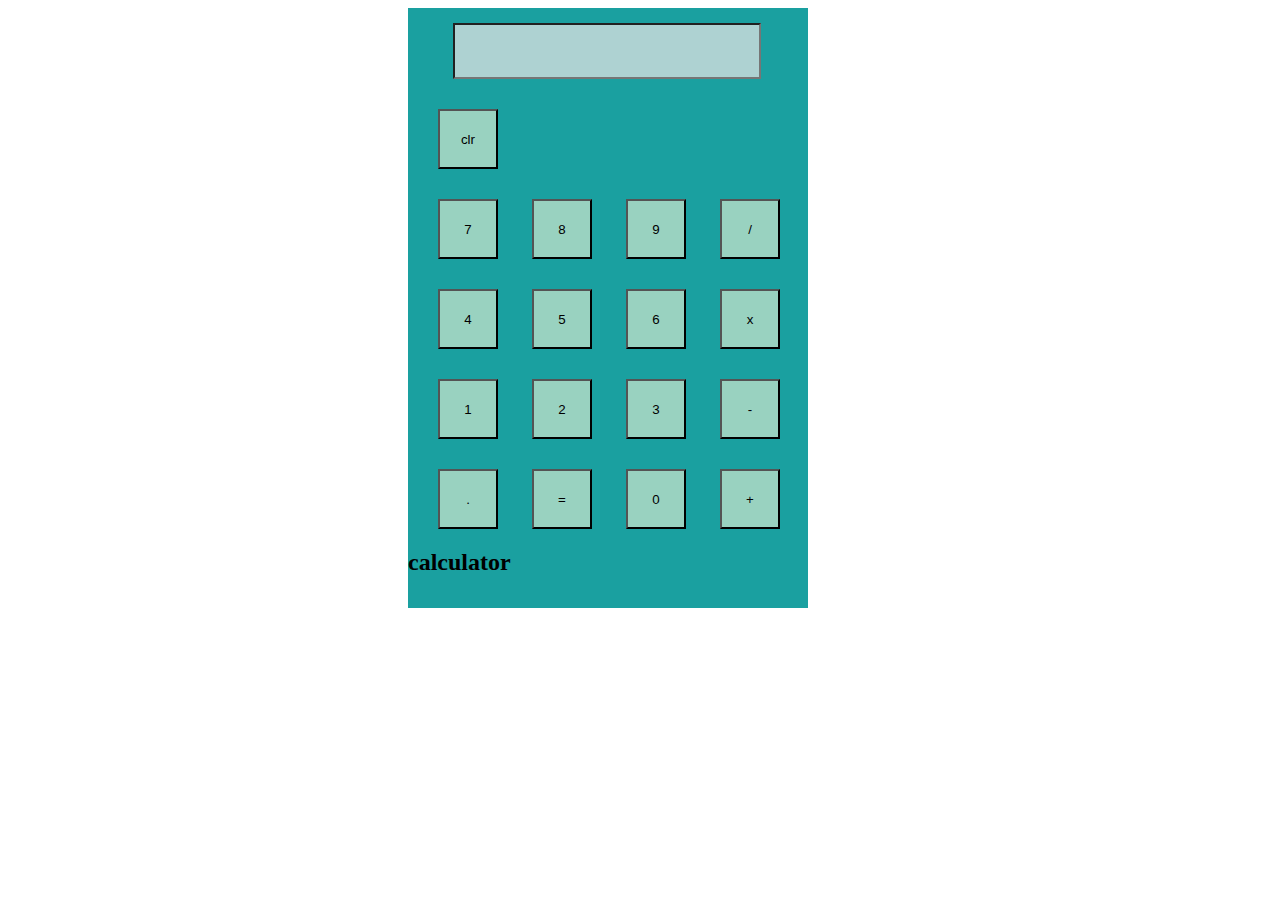
<file: calculator/index.html>
<!DOCTYPE html>
<html lang="en">
<head>
    <meta charset="UTF-8">
    <meta name="viewport" content="width=device-width, initial-scale=1.0">
    <title>calculator</title>
    <link rel="stylesheet" href="style.css" type="text/css">
    <script src="script.js"></script>
</head>
<body>
    <div class="main-body">
        <div class="cal">
            <div class="output">
                <input type="text" id="screen">
            </div>
            <div class="buttons">
                <button class="button" onclick="clear_screen()">clr</button>
                <div class="row">
                    <button class="button" onclick="button_click(7)">7</button>
                    <button class="button" onclick="button_click(8)">8</button>
                    <button class="button" onclick="button_click(9)">9</button>
                    <button class="button" onclick="button_click('/')">/</button>

                </div>
                <div class="row">
                    <button class="button" onclick="button_click(4)">4</button>
                    <button class="button" onclick="button_click(5)">5</button>
                    <button class="button" onclick="button_click(6)">6</button>
                    <button class="button" onclick="button_click('*')">x</button>
                </div>
                <div class="row">
                    <button class="button" onclick="button_click(1)">1</button>
                    <button class="button" onclick="button_click(2)">2</button>
                    <button class="button" onclick="button_click(3)">3</button>
                    <button class="button" onclick="button_click('-')">-</button>
                </div>
                <div class="row">
                    <button class="button" onclick="button_click('.')">.</button>
                    <button class="button" onclick="equalClick()">=</button>
                    <button class="button" onclick="button_click(0)">0</button>
                    <button class="button" onclick="button_click('+')">+</button>
                </div>
                <div class="cal_test">
                    <h2>calculator</h2>
                </div>
            </div>

        </div>

    </div>
</body>
</html>
</file>
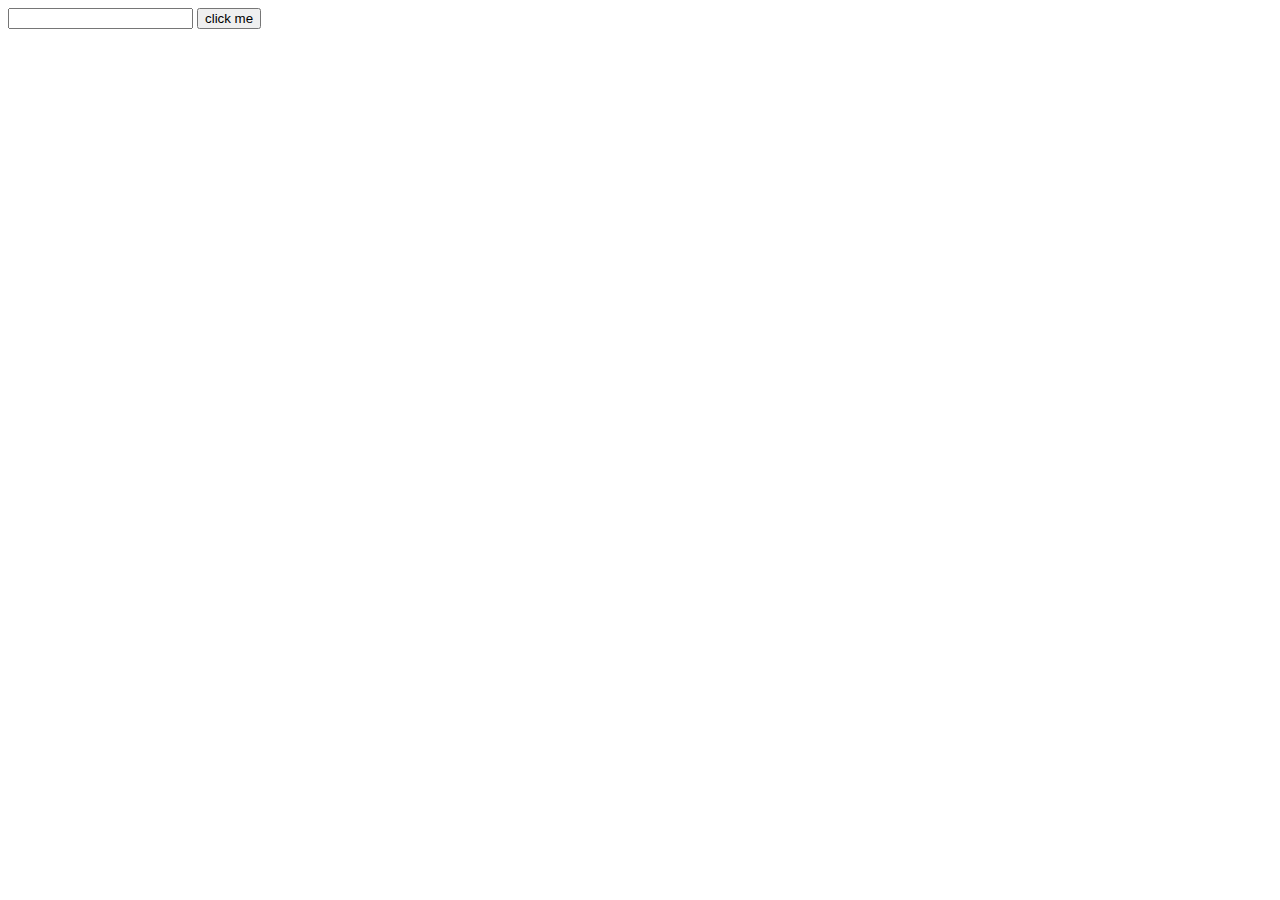
<file: javascript_basics/js_demo.html>
<!DOCTYPE html>
<html lang="en">
<head>
    <meta charset="UTF-8">
    <meta name="viewport" content="width=device-width, initial-scale=1.0">
    <title>js demo</title>
</head>
<body>
    <input type="text" id="inp">
    <button onclick="display()">click me</button>
    <h1 id="print"></h1>
    <script>
        function display()
        {
            var data=document.getElementById("inp").value
            document.getElementById("print").innerHTML=data
            
            if(data=="alert"){
                alert("This is an alert")   
            }
        }
    </script>
</body>
</html>
</file>
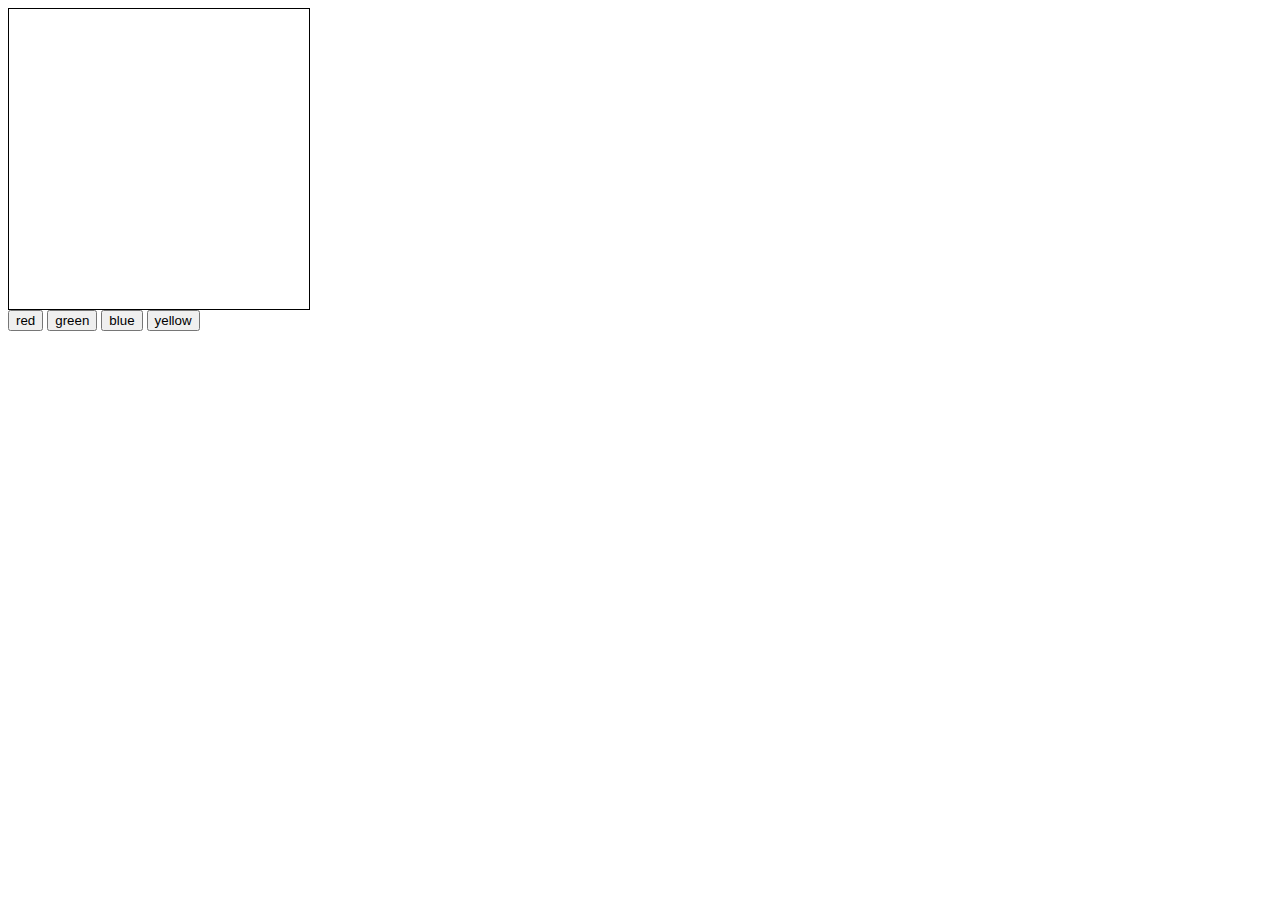
<file: javascript_basics/sample.html>
<!DOCTYPE html>
<html lang="en">
<head>
    <meta charset="UTF-8">
    <meta name="viewport" content="width=device-width, initial-scale=1.0">
    <title>sample</title>
</head>
<style>
    #screen{
        width: 300px;
        height: 300px;
        border: solid 1px;
    }
</style>
<body>
    <div id="screen">

    </div>

    <button onclick="colorchg('red')">red</button>
    <button onclick="colorchg('green')">green</button>
    <button onclick="colorchg('blue')">blue</button>
    <button onclick="colorchg('yellow')">yellow</button>

    
    <script>
        function colorchg(color)
        {
            document.getElementById("screen").style.background=color

        }

    </script>

</body>
</html>
</file>
<file: calculator/style.css>
.cal{
    width: 400px;
    height:600px;
    background-color: rgb(26, 160, 160);
    margin-left: 400px;
}

#screen{
    width: 300px;
    height: 50px;
    margin-left: 45px;
    margin-top:15px;
    pointer-events: none;
    background-color: rgb(174, 210, 210);
}


.button {
    width: 60px;
    height: 60px;
    margin-left: 30px;
    margin-top: 30px;
    background-color: rgb(153, 210, 192);
    cursor: pointer;
}
</file>
